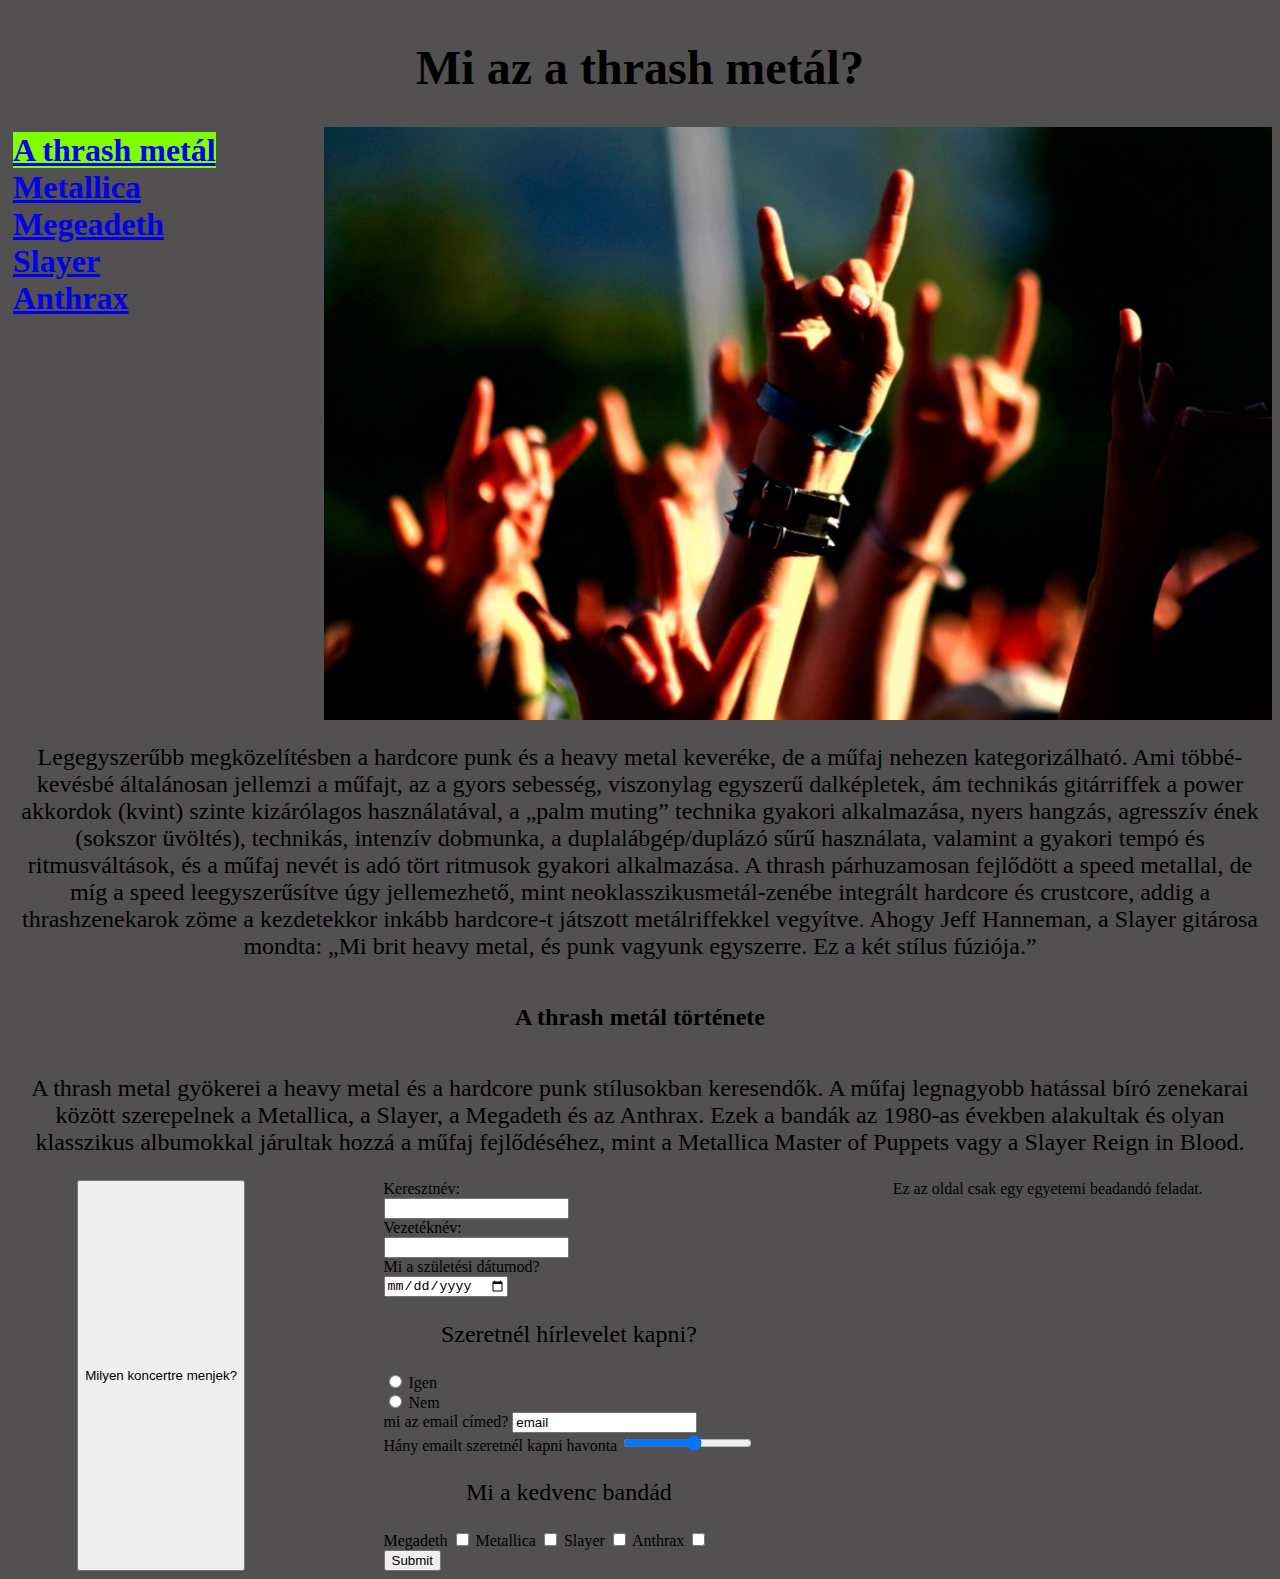
<file: index.html>
<!DOCTYPE html>
<html lang="en">
  <head>
    <meta charset="UTF-8" />
    <meta name="viewport" content="width=device-width, initial-scale=1.0" />
    <title>Metál</title>
    <link rel="stylesheet" href="style.css" />
    <link rel="icon" type="image" href="./képek/favicon.ico" />
    <script src="script.js"></script>
    <script src="jquery.js"></script>
  </head>
  <body class="index">
    <div class="container">
      <header>
        <h1>Mi az a thrash metál?</h1>
      </header>
      <nav>
        <ul>
          <li><a class="active" href="#">A thrash metál</a></li>
          <li><a href="metallica.html">Metallica</a></li>
          <li><a href="megadeth.html">Megeadeth</a></li>
          <li><a href="slayer.html">Slayer</a></li>
          <li><a href="anthrax.html">Anthrax</a></li>
        </ul>
      </nav>
      <img src="./képek/hands.jpg" alt="metál kéz" class="kép" />
      <p>
        Legegyszerűbb megközelítésben a hardcore punk és a heavy metal keveréke,
        de a műfaj nehezen kategorizálható. Ami többé-kevésbé általánosan
        jellemzi a műfajt, az a gyors sebesség, viszonylag egyszerű dalképletek,
        ám technikás gitárriffek a power akkordok (kvint) szinte kizárólagos
        használatával, a „palm muting” technika gyakori alkalmazása, nyers
        hangzás, agresszív ének (sokszor üvöltés), technikás, intenzív dobmunka,
        a duplalábgép/duplázó sűrű használata, valamint a gyakori tempó és
        ritmusváltások, és a műfaj nevét is adó tört ritmusok gyakori
        alkalmazása. A thrash párhuzamosan fejlődött a speed metallal, de míg a
        speed leegyszerűsítve úgy jellemezhető, mint neoklasszikusmetál-zenébe
        integrált hardcore és crustcore, addig a thrashzenekarok zöme a
        kezdetekkor inkább hardcore-t játszott metálriffekkel vegyítve. Ahogy
        Jeff Hanneman, a Slayer gitárosa mondta: „Mi brit heavy metal, és punk
        vagyunk egyszerre. Ez a két stílus fúziója.”
      </p>
      <h2>A thrash metál története</h2>
      <p>
        A thrash metal gyökerei a heavy metal és a hardcore punk stílusokban
        keresendők. A műfaj legnagyobb hatással bíró zenekarai között
        szerepelnek a Metallica, a Slayer, a Megadeth és az Anthrax. Ezek a
        bandák az 1980-as években alakultak és olyan klasszikus albumokkal
        járultak hozzá a műfaj fejlődéséhez, mint a Metallica Master of Puppets
        vagy a Slayer Reign in Blood.
      </p>
      <button type="button" id="gomb">Milyen koncertre menjek?</button>

      <form action="https://rf.uni-corvinus.hu/webfejlesztes/receive.php">
        <label for="fname">Keresztnév:</label><br />
        <input type="text" id="fname" name="fname" /><br />
        <label for="lname">Vezetéknév:</label><br />
        <input type="text" id="lname" name="lname" /><br />
        <label for="sznap">Mi a születési dátumod?</label><br />
        <input type="date" id="sznap" name="sznap" />
        <p>Szeretnél hírlevelet kapni?</p>
        <input type="radio" id="igen" name="level" value="Igen" />
        <label for="igen">Igen</label><br />
        <input type="radio" id="nem" name="level" value="Nem" />
        <label for="nem">Nem</label><br />
        <label for="email">mi az email címed?</label>
        <input type="email" id="email" name="email" value="email" /><br />

        <label for="mennyiseg">Hány emailt szeretnél kapni havonta</label>
        <input type="range" id="mennyiseg" name="mennyiseg" min="1" max="10" />
        <p>Mi a kedvenc bandád</p>
        <label for="megadeth">Megadeth</label>
        <input type="checkbox" id="megadeth" name="megadeth" value="Megadeth" />
        <label for="metallica">Metallica</label>
        <input
          type="checkbox"
          id="metallica"
          name="metallica"
          value="Metallica"
        />
        <label for="slayer">Slayer</label>
        <input type="checkbox" id="slayer" name="slayer" value="Slayer" />
        <label for="anthrax">Anthrax</label>
        <input
          type="checkbox"
          id="anthrax"
          name="anthrax"
          value="Anthrax"
        /><br />
        <input type="submit" />
      </form>
      <footer>Ez az oldal csak egy egyetemi beadandó feladat.</footer>
    </div>
  </body>
</html>
</file>
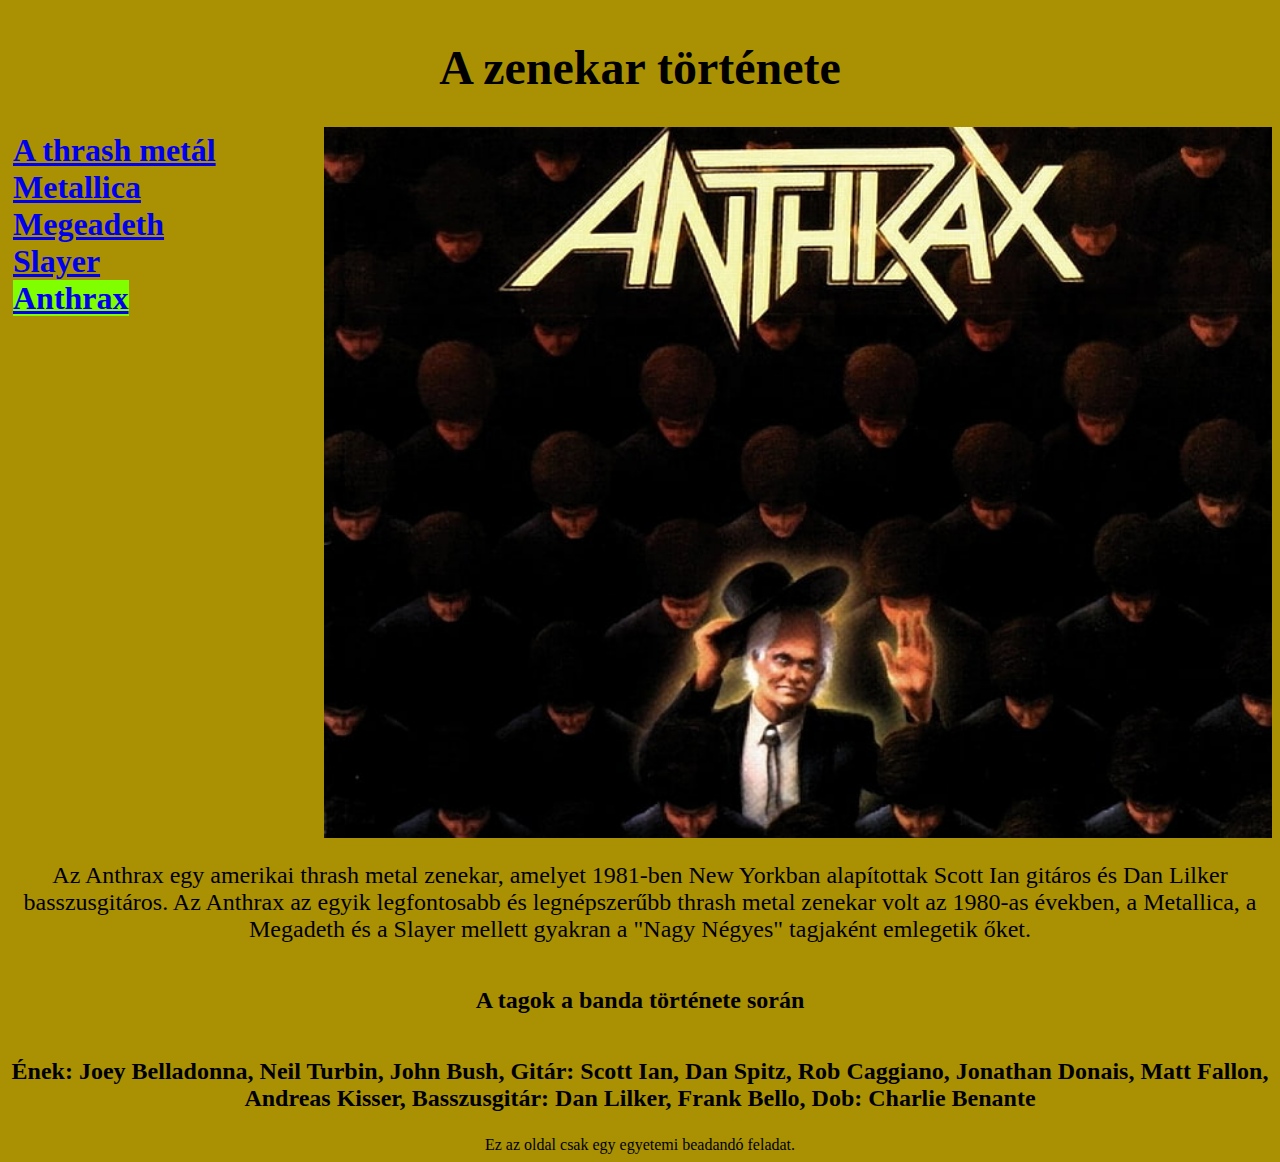
<file: anthrax.html>
<!DOCTYPE html>
<html lang="en">
  <head>
    <meta charset="UTF-8" />
    <meta name="viewport" content="width=device-width, initial-scale=1.0" />
    <meta name="author" conent="Kolozsváry Benedek" />
    <meta name="description" content="Webfejlesztés beadandó" />
    <title>Anthrax</title>
    <link rel="stylesheet" href="style.css" />
    <link rel="icon" type="image" href="./képek/favicon.ico" />
  </head>
  <body class="anthrax">
    <div class="container">
      <header>
        <h1>A zenekar története</h1>
      </header>
      <nav>
        <ul>
          <li><a href="index.html">A thrash metál</a></li>
          <li><a href="metallica.html">Metallica</a></li>
          <li><a href="megadeth.html">Megeadeth</a></li>
          <li><a href="slayer.html">Slayer</a></li>
          <li><a class="active" href="#">Anthrax</a></li>
        </ul>
      </nav>
      <img src="./képek/anthrax.jpg" alt="anthrax logó" class="kép" />
      <p>
        Az Anthrax egy amerikai thrash metal zenekar, amelyet 1981-ben New
        Yorkban alapítottak Scott Ian gitáros és Dan Lilker basszusgitáros. Az
        Anthrax az egyik legfontosabb és legnépszerűbb thrash metal zenekar volt
        az 1980-as években, a Metallica, a Megadeth és a Slayer mellett gyakran
        a "Nagy Négyes" tagjaként emlegetik őket.
      </p>
      <h2>A tagok a banda története során</h2>
      <p class="tagok">
        Ének: Joey Belladonna, Neil Turbin, John Bush, Gitár: Scott Ian, Dan
        Spitz, Rob Caggiano, Jonathan Donais, Matt Fallon, Andreas Kisser,
        Basszusgitár: Dan Lilker, Frank Bello, Dob: Charlie Benante
      </p>
      <footer>Ez az oldal csak egy egyetemi beadandó feladat.</footer>
    </div>
  </body>
</html>
</file>
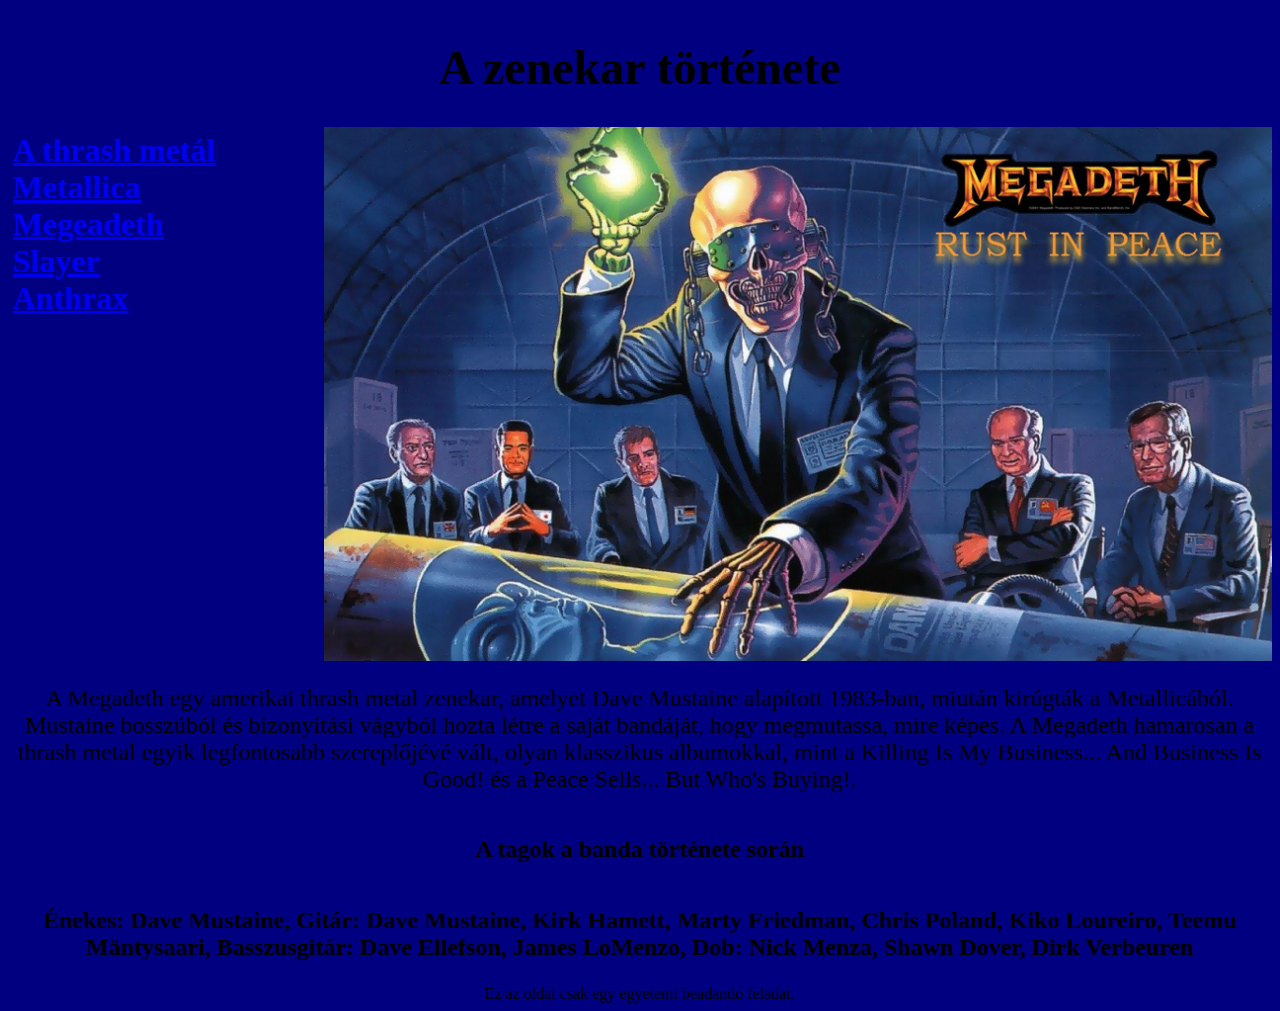
<file: megadeth.html>
<!DOCTYPE html>
<html lang="en">
  <head>
    <meta charset="UTF-8" />
    <meta name="viewport" content="width=device-width, initial-scale=1.0" />
    <title>Megadeth</title>
    <link rel="stylesheet" href="style.css" />
    <link rel="icon" type="image" href="./képek/favicon.ico" />
  </head>
  <div class="container">
    <body class="megadeth">
      <header>
        <h1>A zenekar története</h1>
      </header>
      <nav>
        <ul>
          <li><a href="index.html">A thrash metál</a></li>
          <li><a href="metallica.html">Metallica</a></li>
          <li><a class="actice" href="#">Megeadeth</a></li>
          <li><a href="slayer.html">Slayer</a></li>
          <li><a href="anthrax.html">Anthrax</a></li>
        </ul>
      </nav>
      <img src="./képek/megedeth.jpg" alt="megadeth logó" class="kép" />
      <p>
        A Megadeth egy amerikai thrash metal zenekar, amelyet Dave Mustaine
        alapított 1983-ban, miután kirúgták a Metallicából. Mustaine bosszúból
        és bizonyítási vágyból hozta létre a saját bandáját, hogy megmutassa,
        mire képes. A Megadeth hamarosan a thrash metal egyik legfontosabb
        szereplőjévé vált, olyan klasszikus albumokkal, mint a Killing Is My
        Business... And Business Is Good! és a Peace Sells... But Who's Buying!.
      </p>
      <h2>A tagok a banda története során</h2>
      <p class="tagok">
        Énekes: Dave Mustaine, Gitár: Dave Mustaine, Kirk Hamett, Marty
        Friedman, Chris Poland, Kiko Loureiro, Teemu Mäntysaari, Basszusgitár:
        Dave Ellefson, James LoMenzo, Dob: Nick Menza, Shawn Dover, Dirk
        Verbeuren
      </p>
    </body>
    <footer>Ez az oldal csak egy egyetemi beadandó feladat.</footer>
  </div>
</html>
</file>
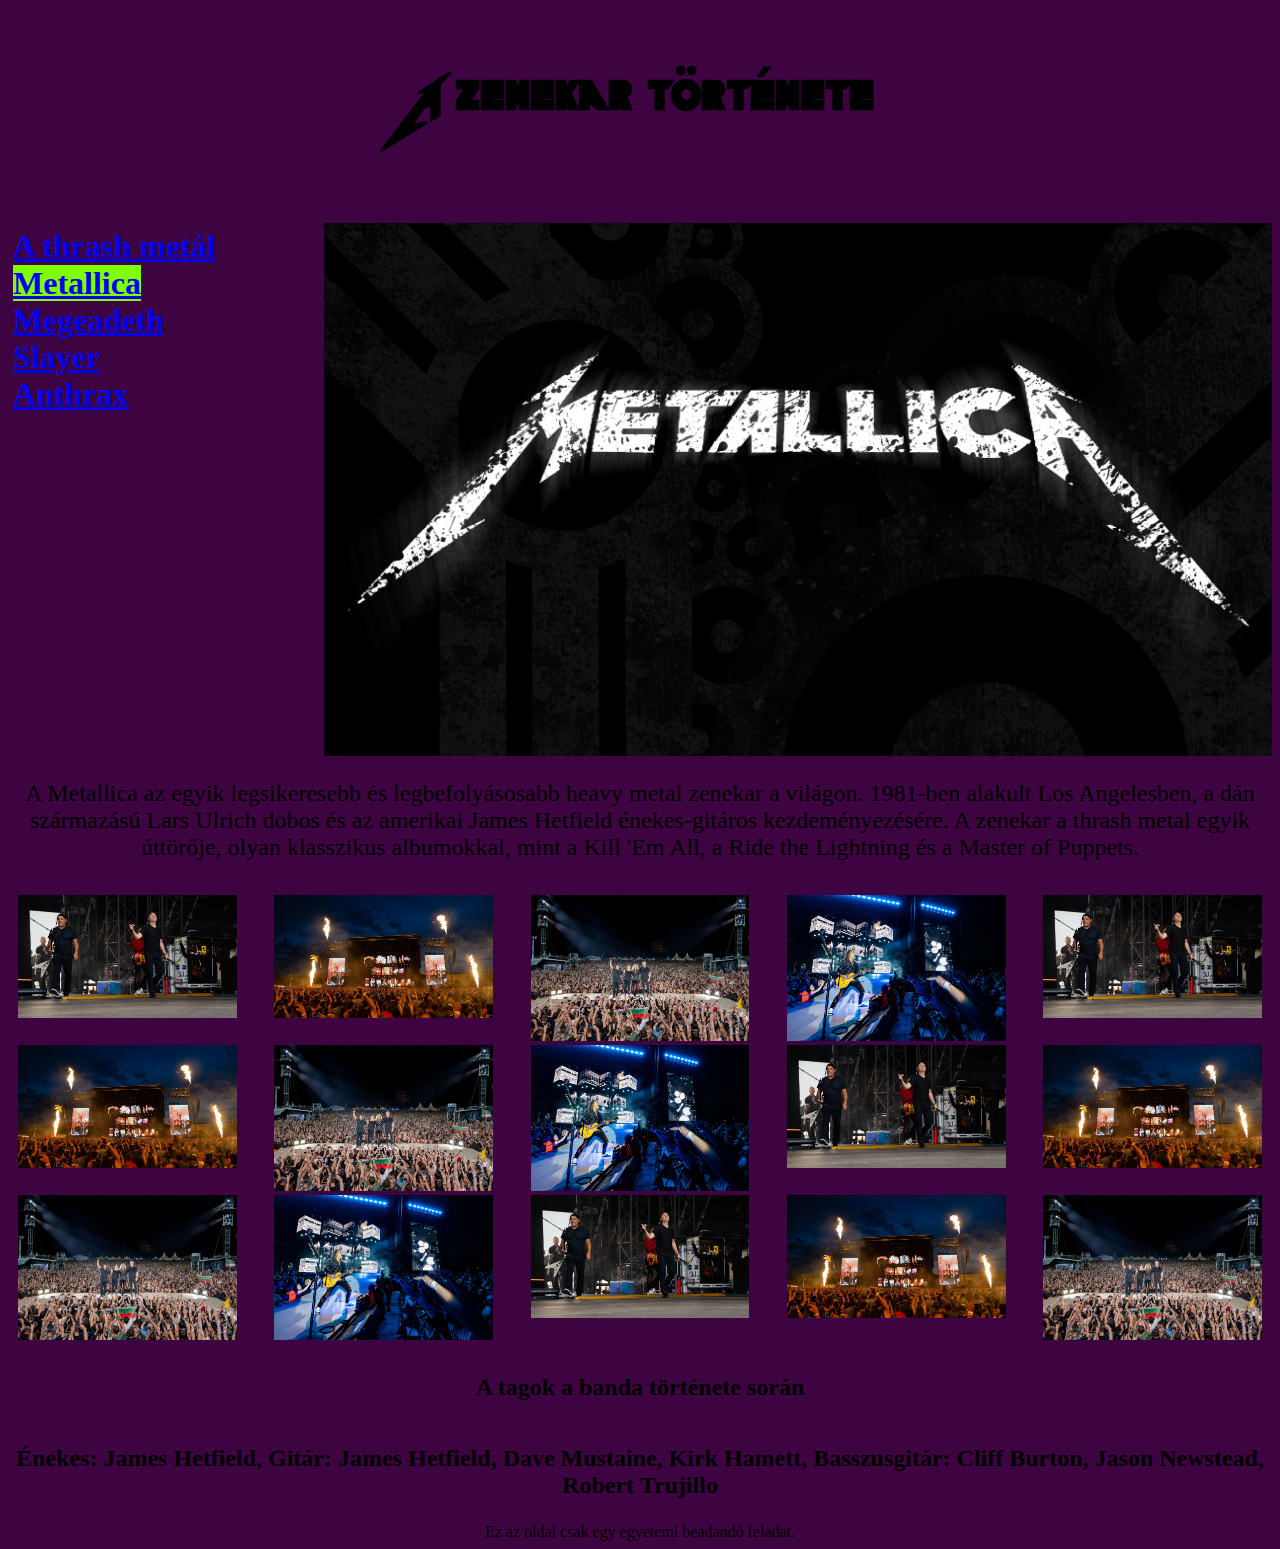
<file: metallica.html>
<!DOCTYPE html>
<html lang="en">
  <head>
    <meta charset="UTF-8" />
    <meta name="viewport" content="width=device-width, initial-scale=1.0" />
    <title>Metallica</title>
    <link rel="stylesheet" href="style.css" />
    <link rel="icon" type="image" href="./képek/favicon.ico" />
    <script src="jquery.js"></script>
  </head>
  <body class="metallica">
    <div class="container">
      <header>
        <h1 class="mcim">A zenekar története</h1>
      </header>
      <nav>
        <ul>
          <li><a href="index.html">A thrash metál</a></li>
          <li><a class="active" href="#">Metallica</a></li>
          <li><a href="megadeth.html">Megeadeth</a></li>
          <li><a href="slayer.html">Slayer</a></li>
          <li><a href="anthrax.html">Anthrax</a></li>
        </ul>
      </nav>
      <img src="./képek/metallica.jpg" alt="metallica logó" class="kép" />
      <p>
        A Metallica az egyik legsikeresebb és legbefolyásosabb heavy metal
        zenekar a világon. 1981-ben alakult Los Angelesben, a dán származású
        Lars Ulrich dobos és az amerikai James Hetfield énekes-gitáros
        kezdeményezésére. A zenekar a thrash metal egyik úttörője, olyan
        klasszikus albumokkal, mint a Kill 'Em All, a Ride the Lightning és a
        Master of Puppets.
      </p>
      <div class="gallery-wrap">
        <div class="gallery-box">
          <a href="./gallery/prague1.jfif"
            ><img src="./gallery/prague1.jfif"
          /></a>
        </div>
        <div class="gallery-box">
          <a href="./gallery/prague2.jfif"
            ><img src="./gallery/prague2.jfif"
          /></a>
        </div>
        <div class="gallery-box">
          <a href="./gallery/prague3.jfif"
            ><img src="./gallery/prague3.jfif"
          /></a>
        </div>
        <div class="gallery-box">
          <a href="./gallery/prague4.jfif"
            ><img src="./gallery/prague4.jfif"
          /></a>
        </div>
        <div class="gallery-box">
          <a href="./gallery/prague1.jfif"
            ><img src="./gallery/prague1.jfif"
          /></a>
        </div>
        <div class="gallery-box">
          <a href="./gallery/prague2.jfif"
            ><img src="./gallery/prague2.jfif"
          /></a>
        </div>
        <div class="gallery-box">
          <a href="./gallery/prague3.jfif"
            ><img src="./gallery/prague3.jfif"
          /></a>
        </div>
        <div class="gallery-box">
          <a href="./gallery/prague4.jfif"
            ><img src="./gallery/prague4.jfif"
          /></a>
        </div>
        <div class="gallery-box">
          <a href="./gallery/prague1.jfif"
            ><img src="./gallery/prague1.jfif"
          /></a>
        </div>
        <div class="gallery-box">
          <a href="./gallery/prague2.jfif"
            ><img src="./gallery/prague2.jfif"
          /></a>
        </div>
        <div class="gallery-box">
          <a href="./gallery/prague3.jfif"
            ><img src="./gallery/prague3.jfif"
          /></a>
        </div>
        <div class="gallery-box">
          <a href="./gallery/prague4.jfif"
            ><img src="./gallery/prague4.jfif"
          /></a>
        </div>
        <div class="gallery-box">
          <a href="./gallery/prague1.jfif"
            ><img src="./gallery/prague1.jfif"
          /></a>
        </div>
        <div class="gallery-box">
          <a href="./gallery/prague2.jfif"
            ><img src="./gallery/prague2.jfif"
          /></a>
        </div>
        <div class="gallery-box">
          <a href="./gallery/prague3.jfif"
            ><img src="./gallery/prague3.jfif"
          /></a>
        </div>
      </div>
      <h2>A tagok a banda története során</h2>
      <p class="tagok">
        Énekes: James Hetfield, Gitár: James Hetfield, Dave Mustaine, Kirk
        Hamett, Basszusgitár: Cliff Burton, Jason Newstead, Robert Trujillo
      </p>

      <footer>Ez az oldal csak egy egyetemi beadandó feladat.</footer>
    </div>
  </body>
</html>
</file>
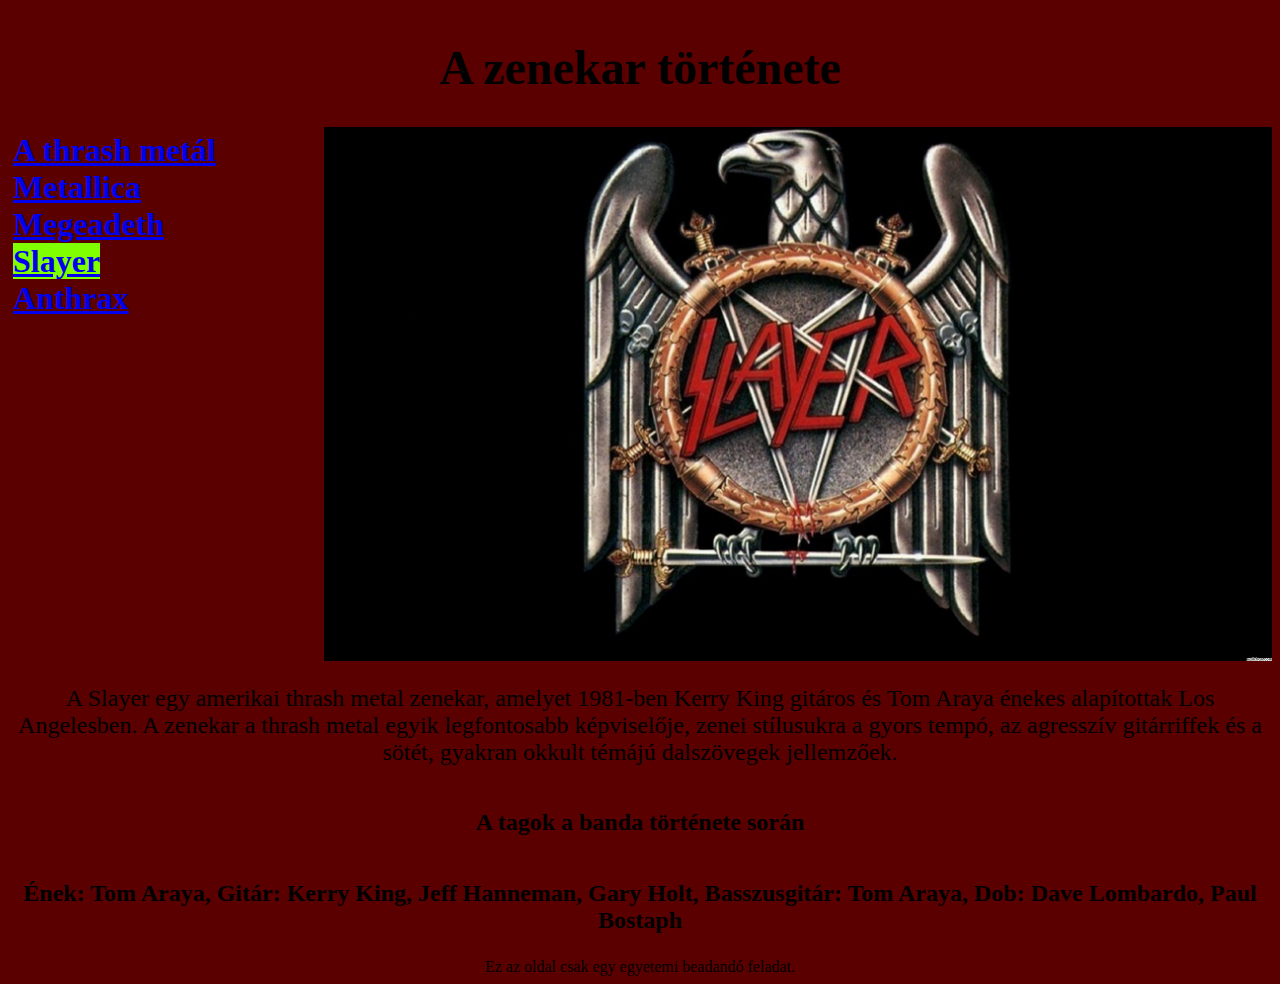
<file: slayer.html>
<!DOCTYPE html>
<html lang="en">
  <head>
    <meta charset="UTF-8" />
    <meta name="viewport" content="width=device-width, initial-scale=1.0" />
    <title>Slayer</title>
    <link rel="stylesheet" href="style.css" />
    <link rel="icon" type="image" href="./képek/favicon.ico" />
  </head>
  <body class="slayer">
    <div class="container">
      <header>
        <h1>A zenekar története</h1>
      </header>
      <nav>
        <ul>
          <li><a href="index.html">A thrash metál</a></li>
          <li><a href="metallica.html">Metallica</a></li>
          <li><a href="megadeth.html">Megeadeth</a></li>
          <li><a class="active" href="#">Slayer</a></li>
          <li><a href="anthrax.html">Anthrax</a></li>
        </ul>
      </nav>
      <img src="./képek/slayer.jpg" alt="slayer logó" class="kép" />
      <p>
        A Slayer egy amerikai thrash metal zenekar, amelyet 1981-ben Kerry King
        gitáros és Tom Araya énekes alapítottak Los Angelesben. A zenekar a
        thrash metal egyik legfontosabb képviselője, zenei stílusukra a gyors
        tempó, az agresszív gitárriffek és a sötét, gyakran okkult témájú
        dalszövegek jellemzőek.
      </p>
      <h2>A tagok a banda története során</h2>
      <p class="tagok">
        Ének: Tom Araya, Gitár: Kerry King, Jeff Hanneman, Gary Holt,
        Basszusgitár: Tom Araya, Dob: Dave Lombardo, Paul Bostaph
      </p>
      <footer>Ez az oldal csak egy egyetemi beadandó feladat.</footer>
    </div>
  </body>
</html>
</file>
<file: style.css>
@font-face {
  font-family: "PastorofMuppets-Regular";
  font-weight: normal;
  src: url(./pastorofmuppets.woff);
}
* {
  box-sizing: border-box;
}
.container {
  display: flex;
  flex-direction: row;
  flex-wrap: wrap;
  justify-content: space-around;
}
header {
  text-align: center;
  font-size: 1.5em;
  flex: 1 1 100%;
}
body{
  display: flex;
  justify-content: center;
align-items: center;
}
nav {
  padding: 5px;
  flex: 1 1 100%;
}
nav ul {
  list-style-type: none;
  margin: 0;
  padding: 0;
  font-size: 2em;
  font-weight: bold;
}
html {
  padding: 0%;
  margin: 0%;
}
p {
  color: black;
  text-align: center;
  font-size: 1.5em;
}
h1 h2 {
  text-align: center;
  font-size: 2.5em;
}
nav ul li a.active {
  background-color: chartreuse;
}
nav ul li a:hover {
  background-color: blue;
}
form {
  justify-content: center;
}
.mcim {
  font-family: "PastorofMuppets-Regular";
  font-size: 3.5em;
}
.index {
  background-color: rgb(82, 80, 80);
}
.metallica {
  background-color: rgb(62, 3, 65);
}
.megadeth {
  background-color: navy;
}
.slayer {
  background-color: rgb(90, 0, 0);
}
.anthrax {
  background-color: rgb(170, 145, 3);
}
img.kép {
  height: auto;
  width: 50%;
}

.tagok {
  font-weight: bold;
}
.gallery-wrap{
  width: 100%;
  padding: 10px;
  display: flex;
  flex-wrap: wrap;
  justify-content: space-between;
}
.gallery-box{
  flex: 0 0 calc(20% - 30px);
}
.gallery-box img{
  width: 100%;
}
.pop_img_wrap{
 position: fixed;
  left:0;
  top: 0;
  width: 100%;
  height: 100vh;
  background-color: rgba(0,0,0,0.5);
  display: flex;
  align-items: center;
  justify-content: space-around;
}
.pop_img{
  width:70vw;
  max-height: 80vw;
  overflow: hidden;
  border: 2px solid #fff;
}
.pop_img img{
  max-width: 100%;
  max-height: 100%;
}
.active{
  animation: fadeIn
}
@media all and (min-width: 600px) {
  nav {
    flex-basis: 50%;
  }
  .kép {
    flex-basis: 50%;
  }
  p {
    flex-basis: 100%;
  }
}
@media all and (min-width: 768px) {
  nav {
    flex-basis: 25%;
  }
  .kép {
    flex-basis: 75%;
  }
  p {
    flex-basis: 100%;
  }
}
</file>
